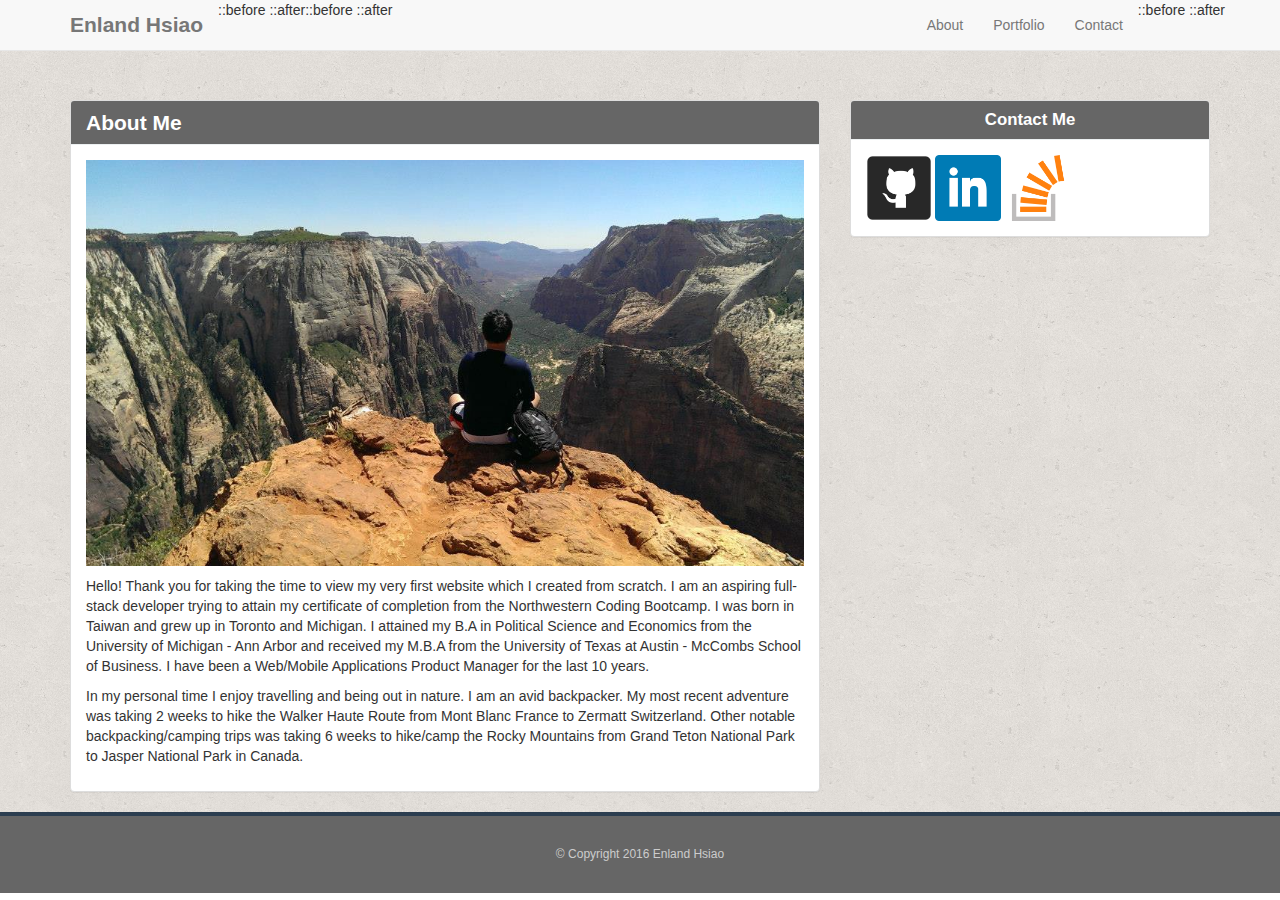
<file: index.html>
<!DOCTYPE html>
<html lang="en">
<head>
	<meta charset="UTF-8">
	<title>Document</title>
	<link rel="stylesheet" href="https://maxcdn.bootstrapcdn.com/bootstrap/3.3.7/css/bootstrap.min.css" integrity="sha384-BVYiiSIFeK1dGmJRAkycuHAHRg32OmUcww7on3RYdg4Va+PmSTsz/K68vbdEjh4u" crossorigin="anonymous">
	<link rel="stylesheet" href="https://bootswatch.com/flatly/bootstrap.css">
	<link rel="stylesheet" href="assets/css/style.css">
	<meta name="viewport" content="width=device-width, initial-scale=1.0">
</head>

<body>

	<div class="navbar navbar-default navbar-fixed-top">
	
		<div class="container">
		
			<div class="navbar-header">
			::before
				<a href="index.html" class="navbar-brand">Enland Hsiao</a>
			::after
			</div> 
			<div class="navbar-collapse collapse" id="navbar-main">
			::before
				<ul class="nav navbar-nav navbar-right">
				::before
					<li>
						<a href="index.html">About</a>
					</li>
					<li>
						<a href="portfolio.html">Portfolio</a>
					</li>
					<li>
						<a href="contact.html">Contact</a>
					</li>
				::after
				</ul>
			::after
			</div>
		</div>
	</div>
	
	<div class="bodybackground">
	<div class="container">
	<div class="bodycontainer">
		<div class="row">
			<div class="col-sm-10 col-sm-offset-1 col-md-8 col-md-offset-0">
				
				<div class="panel panel-default">
				  <div class="panel-heading">
				  	<h1 class="panel-title">About Me</h1>
				  </div>
				  <div class="panel-body">
				    <img class="profile" src="assets/images/profile2.jpg">
				<p>
					Hello!  Thank you for taking the time to view my very first website which I created from scratch.  I am an aspiring full-stack developer trying to attain my certificate of completion from the Northwestern Coding Bootcamp.  I was born in Taiwan and grew up in Toronto and Michigan.  I attained my B.A in Political Science and Economics from the University of Michigan - Ann Arbor and received my M.B.A from the University of Texas at Austin - McCombs School of Business.  I have been a Web/Mobile Applications Product Manager for the last 10 years.
				</p>

				<p>
					In my personal time I enjoy travelling and being out in nature.  I am an avid backpacker.  My most recent adventure was taking 2 weeks to hike the Walker Haute Route from Mont Blanc France to Zermatt Switzerland. Other notable backpacking/camping trips was taking 6 weeks to hike/camp the Rocky Mountains from Grand Teton National Park to Jasper National Park in Canada.  
				</p>
				  </div>
				</div>			

			</div>

			<div class="col-sm-10 col-sm-offset-1 col-md-4 col-md-offset-0">
			
				<div class="panel panel-default">
				  <div class="panel-heading">
				    <h2 class="panel-title">Contact Me</h2>
				  </div>
				  <div class="panel-body">
				    <img src="assets/images/github.png" class="social" alt=""> 
					<img src="assets/images/linkedin-logo.png" class="social" alt="">
					<img src="assets/images/stack overflow logo.png" class="social" alt="">
				  </div>
				</div>	

			</div>


		</div>
			
	</div>
	</div>
	</div>
	<footer>
		<div class="container">
			&copy; Copyright 2016 Enland Hsiao
		</div>

	</footer>
</body>
</html>
</file>
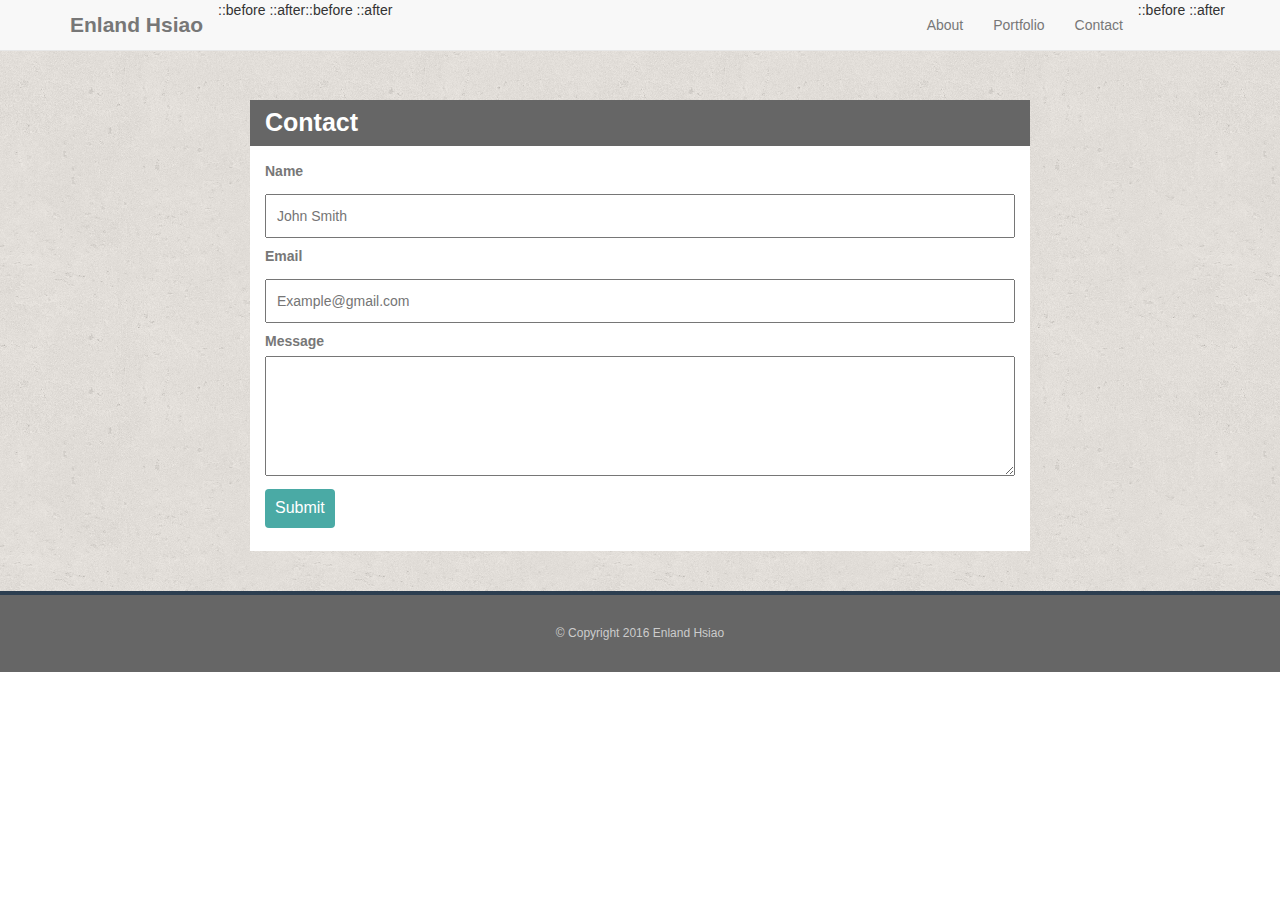
<file: contact.html>
<!DOCTYPE html>
<html lang="en">
<head>
	<meta charset="UTF-8">
	<title>Document</title>
	<link rel="stylesheet" href="https://maxcdn.bootstrapcdn.com/bootstrap/3.3.7/css/bootstrap.min.css" integrity="sha384-BVYiiSIFeK1dGmJRAkycuHAHRg32OmUcww7on3RYdg4Va+PmSTsz/K68vbdEjh4u" crossorigin="anonymous">
	<link rel="stylesheet" href="https://bootswatch.com/flatly/bootstrap.css">
	<link rel="stylesheet" href="assets/css/style.css">
</head>

<body>

	<div class="navbar navbar-default navbar-fixed-top">
	
		<div class="container">
		
			<div class="navbar-header">
			::before
				<a href="index.html" class="navbar-brand">Enland Hsiao</a>
			::after
			</div> 
			<div class="navbar-collapse collapse" id="navbar-main">
			::before
				<ul class="nav navbar-nav navbar-right">
				::before
					<li>
						<a href="index.html">About</a>
					</li>
					<li>
						<a href="portfolio.html">Portfolio</a>
					</li>
					<li>
						<a href="contact.html">Contact</a>
					</li>
				::after
				</ul>
			::after
			</div>
		</div>
	</div>
	
	<div class="bodybackground">
		<div class="container bodycontainer">
				<div class="row">
					<div class="col-sm-8 col-sm-offset-1 col-md-8 col-md-offset-2">
						<div class="row">
							<div class="col-sm-12" id="contact">
								Contact	
							</div>
						</div>
						<div class="row">
							<div class="col-sm-12 col-lg-12" id="formBackground">
								<form>
									<label>Name</label>
									 <br>
									<input type="text" name="Name" placeholder="John Smith">
									<br>
									<label>Email</label>
									<br>
									<input type="text" name="Email" placeholder="Example@gmail.com">
									<br>
									<label>Message</label>
									<br>
									<textarea name="Message"></textarea>
									<br>
									<input type="submit" class="btn" value="Submit">
								</form>
							</div>	
						</div>
								  
						
					
				</div>
			</div>
		</div>
	</div>
	
	<footer>
		<div class="container">
			&copy; Copyright 2016 Enland Hsiao
		</div>

	</footer>
</body>
</html>
</file>
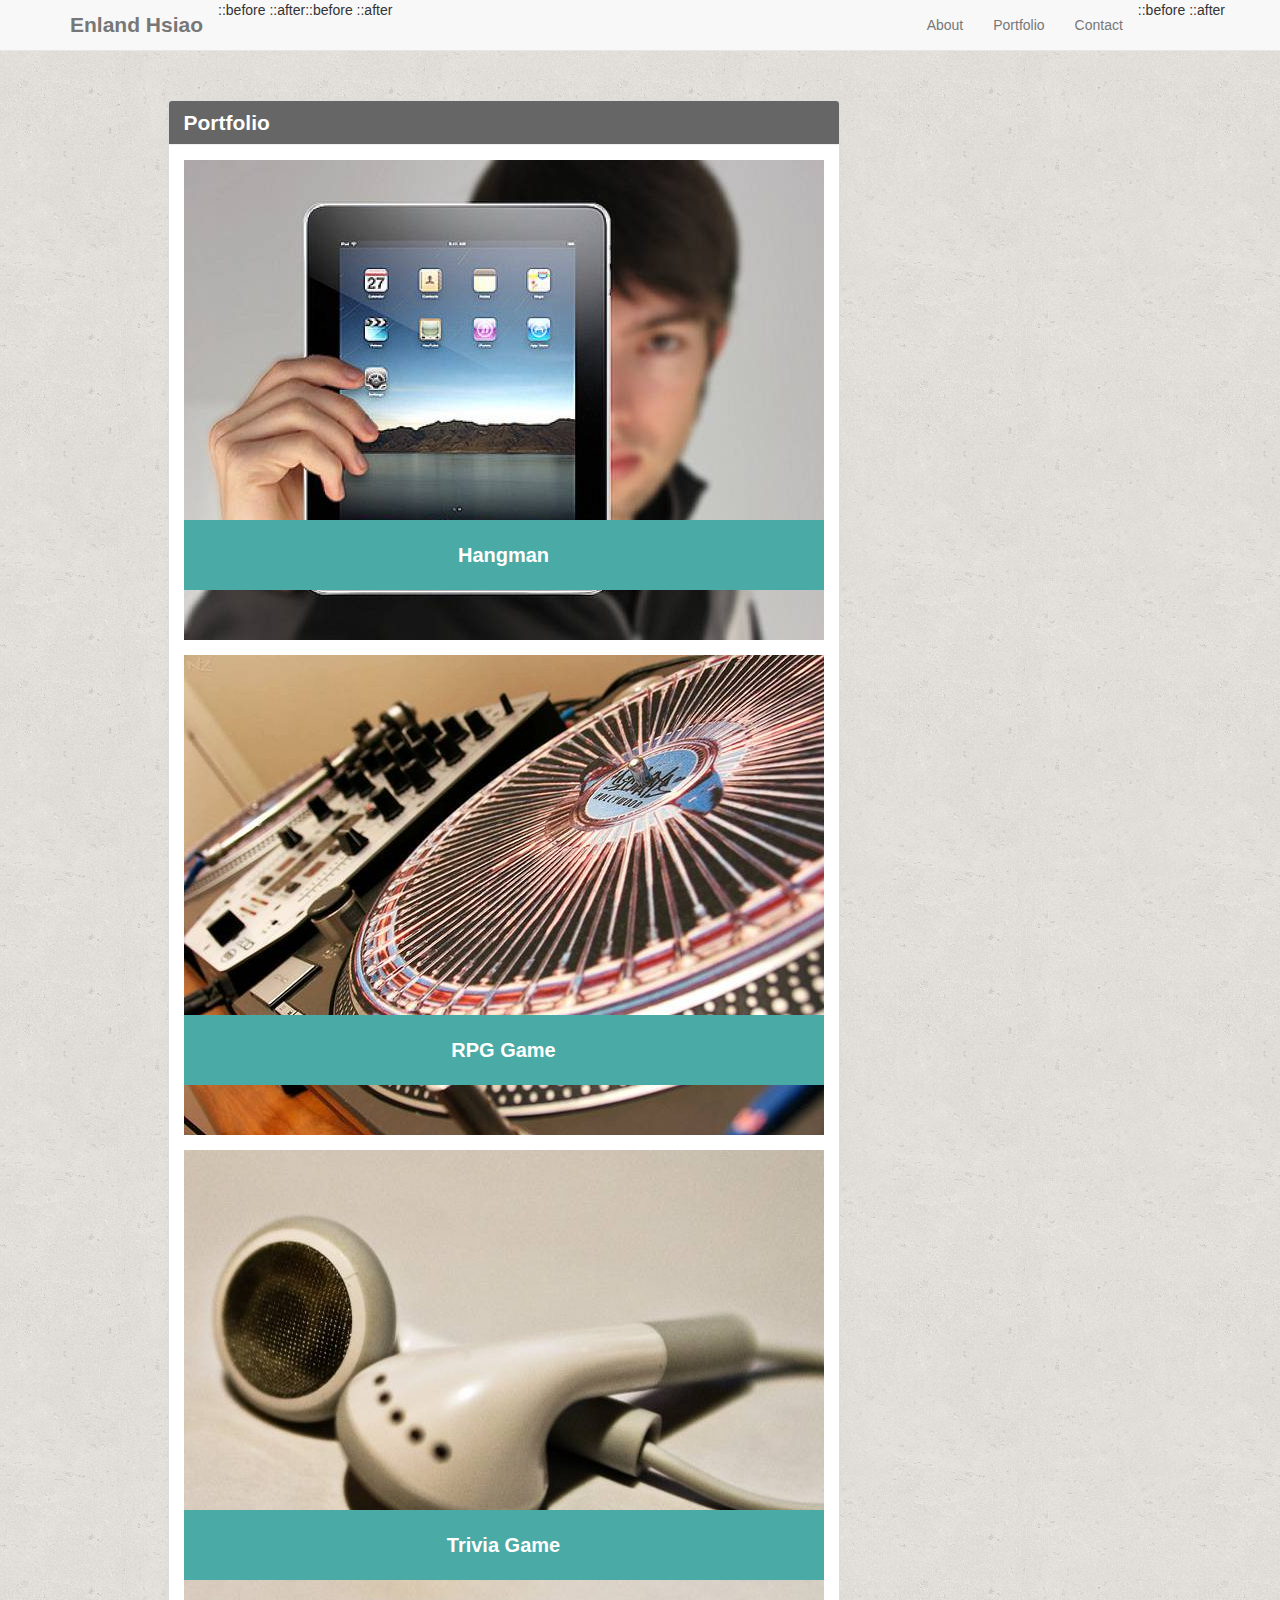
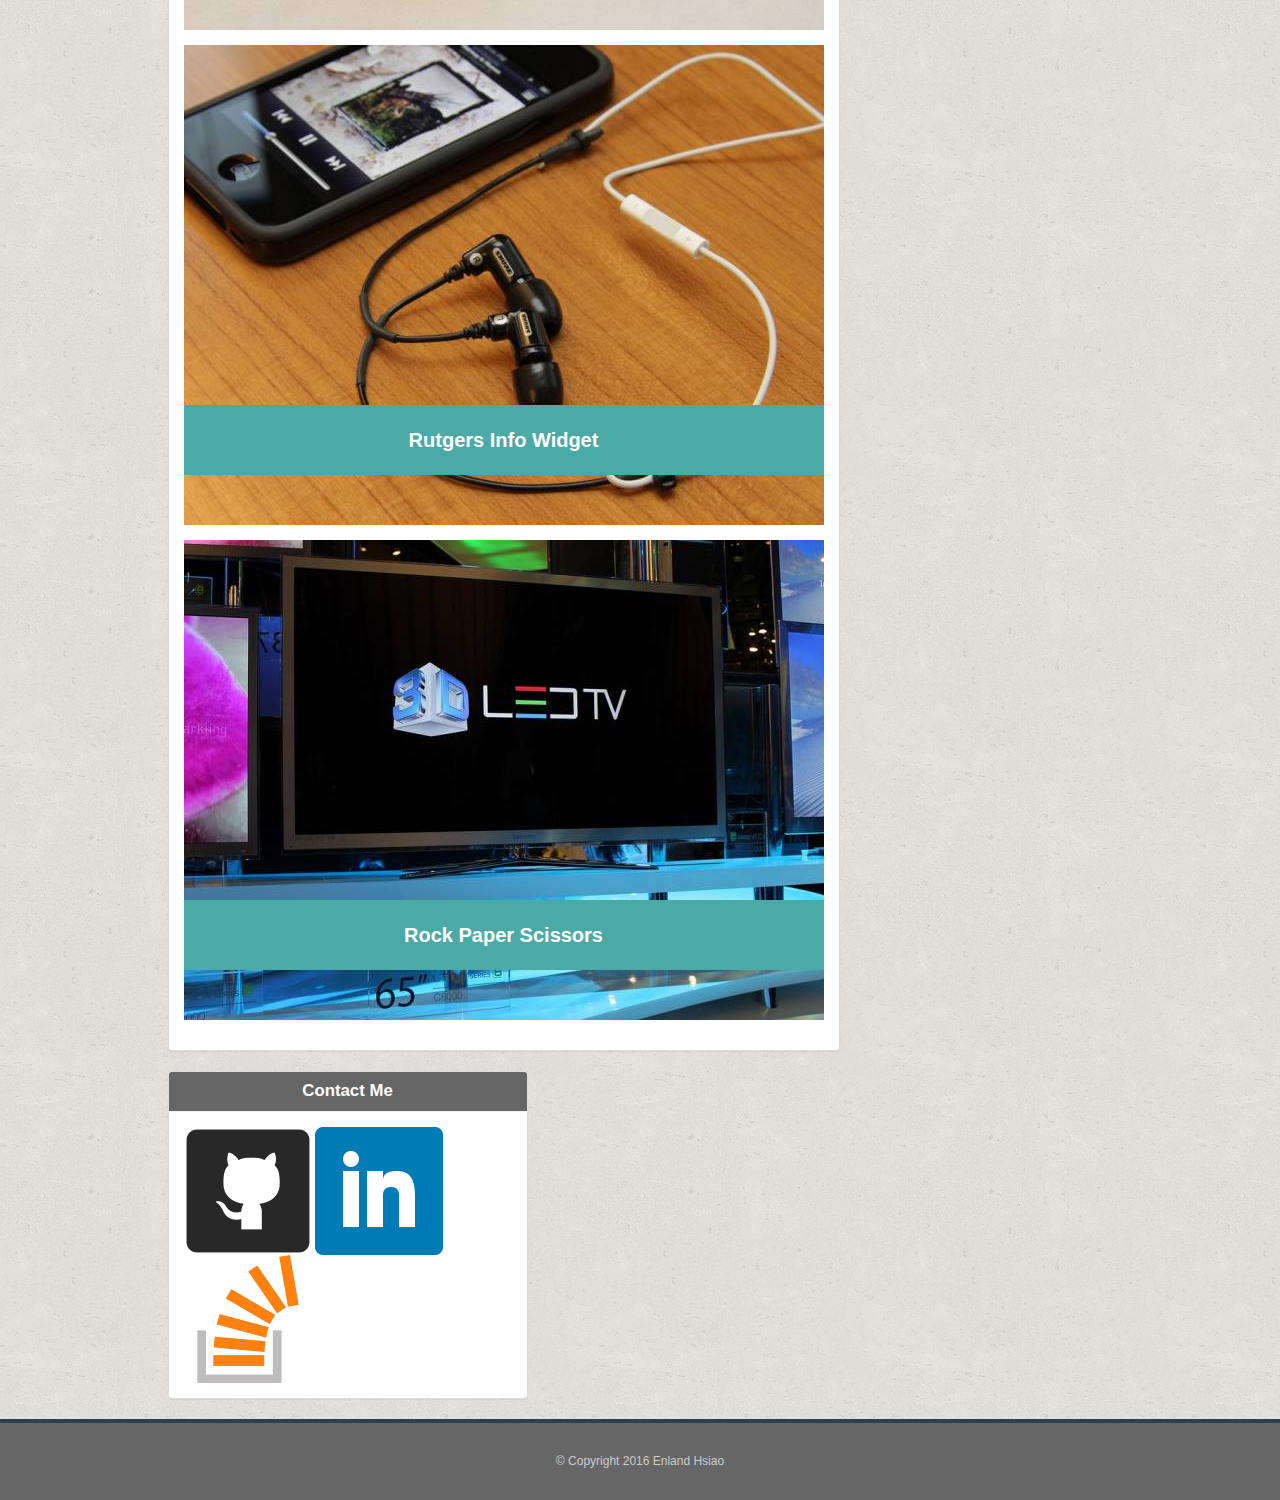
<file: portfolio.html>
<!DOCTYPE html>
<html lang="en">
<head>
	<meta charset="UTF-8">
	<title>Document</title>
	<link rel="stylesheet" href="https://maxcdn.bootstrapcdn.com/bootstrap/3.3.7/css/bootstrap.min.css" integrity="sha384-BVYiiSIFeK1dGmJRAkycuHAHRg32OmUcww7on3RYdg4Va+PmSTsz/K68vbdEjh4u" crossorigin="anonymous">
	<link rel="stylesheet" href="https://bootswatch.com/flatly/bootstrap.css">
	<link rel="stylesheet" href="assets/css/style.css">
</head>

<body>

	<div class="navbar navbar-default navbar-fixed-top">
	
		<div class="container">
		
			<div class="navbar-header">
			::before
				<a href="index.html" class="navbar-brand">Enland Hsiao</a>
			::after
			</div> 
			<div class="navbar-collapse collapse" id="navbar-main">
			::before
				<ul class="nav navbar-nav navbar-right">
				::before
					<li>
						<a href="index.html">About</a>
					</li>
					<li>
						<a href="portfolio.html">Portfolio</a>
					</li>
					<li>
						<a href="contact.html">Contact</a>
					</li>
				::after
				</ul>
			::after
			</div>
		</div>
	</div>
	
	<div class="bodybackground">
	<div class="container">
	<div class="bodycontainer">
		<div class="row">
			<div class="col-sm-10 col-sm-offset-1 col-lg-8">
				
				<div class="panel panel-default">
				  <div class="panel-heading">
				  	<h1 class="panel-title">Portfolio</h1>
				  </div>
				  <div class="panel-body">
				    
					<div class="image">
						<img src="assets/images/ipad.jpg">	
						<div class="imgLabel">
							Hangman
						</div>
					</div>		
					
					<div class="image">
						<img src="assets/images/mixer.jpg">
						<div class="imgLabel">
							RPG Game
						</div>
					</div>

					<div class="image">
						<img src="assets/images/earplugs.jpg">
						<div class="imgLabel">
							Trivia Game		
						</div>
						
					</div>
					
					<div class="image">
						<img src="assets/images/ipod.jpg">	
						<div class="imgLabel">
							Rutgers Info Widget
						</div>
					</div>
					
					<div class="image">
						<img src="assets/images/tv.jpg">			
						<div class="imgLabel">
						Rock Paper Scissors	
						</div>
					</div>
					
							
								
					</div>			
				</div>
			</div>

			<div class="col-sm-10 col-sm-offset-1 col-lg-4">
			
				<div class="panel panel-default">
				  <div class="panel-heading">
				    <h2 class="panel-title">Contact Me</h2>
				  </div>
				  <div class="panel-body">
				    <img src="assets/images/github.png" id="social" alt=""> 
					<img src="assets/images/linkedin-logo.png" id="social" alt="">
					<img src="assets/images/stack overflow logo.png" id="social" alt="">
				  </div>
				</div>	

			</div>


		</div>
			
	</div>
	</div>
	</div>
	<footer>
		<div class="container">
			&copy; Copyright 2016 Enland Hsiao
		</div>

	</footer>
</body>
</html>
</file>
<file: assets/css/style.css>
* {
			box-sizing: border-box;
		}


		.bodybackground {
			background-image:url("../images/cork-wallet.png");
			overflow: hidden;
		}

		.bodycontainer {
			margin-top: 100px;
			
		}

		.panel {
			display: inline-block;
		}

		.profile {
			width: 100%;
			margin-bottom: 10px;
		}

		.social {
			display: inline-block;
			width: 20%;
			height: auto;
		}

		h1.panel-title {
			font-size: 150%;
			font-weight: bold;
		}

		h2.panel-title {
			font-size: 120%;
			text-align: center;
			font-weight: bolder;
		}

		.panel-default > .panel-heading {
			color: white;
    		background-color: #666;
    		border-color: #ecf0f1;

		}

		.navbar-brand {
			font-weight: bold;
			font-size: 150%
		}

		footer {
		    background: #666;
		    color: #fff;
		    padding: 30px 0;
		    clear: both;
		    border-top: 4px solid #2c3e50;
		    color: #ccc;
		    font-size: 12px;
		    text-align: center;
		}

/*The below section pertains to the portfolio.index page*/



.image {
	margin-bottom: 15px;
	position: relative;
}
    



.imgLabel {
    width:100%;
    height: 70px;
    background-color: #4aaaa5;
    position: absolute;
    top: 75%;
    color: white;
    text-align: center;
    font-size: 20px;
    font-weight: bold;
    line-height: 70px;
}

/*The below css applies to contact.hmtl*/

#formBackground {
	background-color: white;
	padding: 15px;
	display: inline-block;
	margin-bottom: 40px;
}

#contact {
	font-weight: bolder;
	background-color: #666;
	color: white;
	padding: 5px;
	font-size: 25px;
	padding-left: 15px;
}

.form {
	width: 100%;
	display: inline-block;
}

label {
	color: #777777;
	font-family: Arial;
	width: 100%;
}


input[type=text] {
	width: 100%;
	padding: 10px 10px;
	margin: 8px 0;
	
}

input[type=submit] {
	color: white;
	padding: 8px 10px;
	margin: 8px 0;
	background-color: #4aaaa5;
	border: none;
	bor
	width: 100px;
	font-size: 16px;
}

textarea {
	-webkit-box-sizing: border-box;
	-moz-box-sizing: border-box;
	box-sizing: border-box;
	width: 100%;
	height: 120px;
}
</file>
